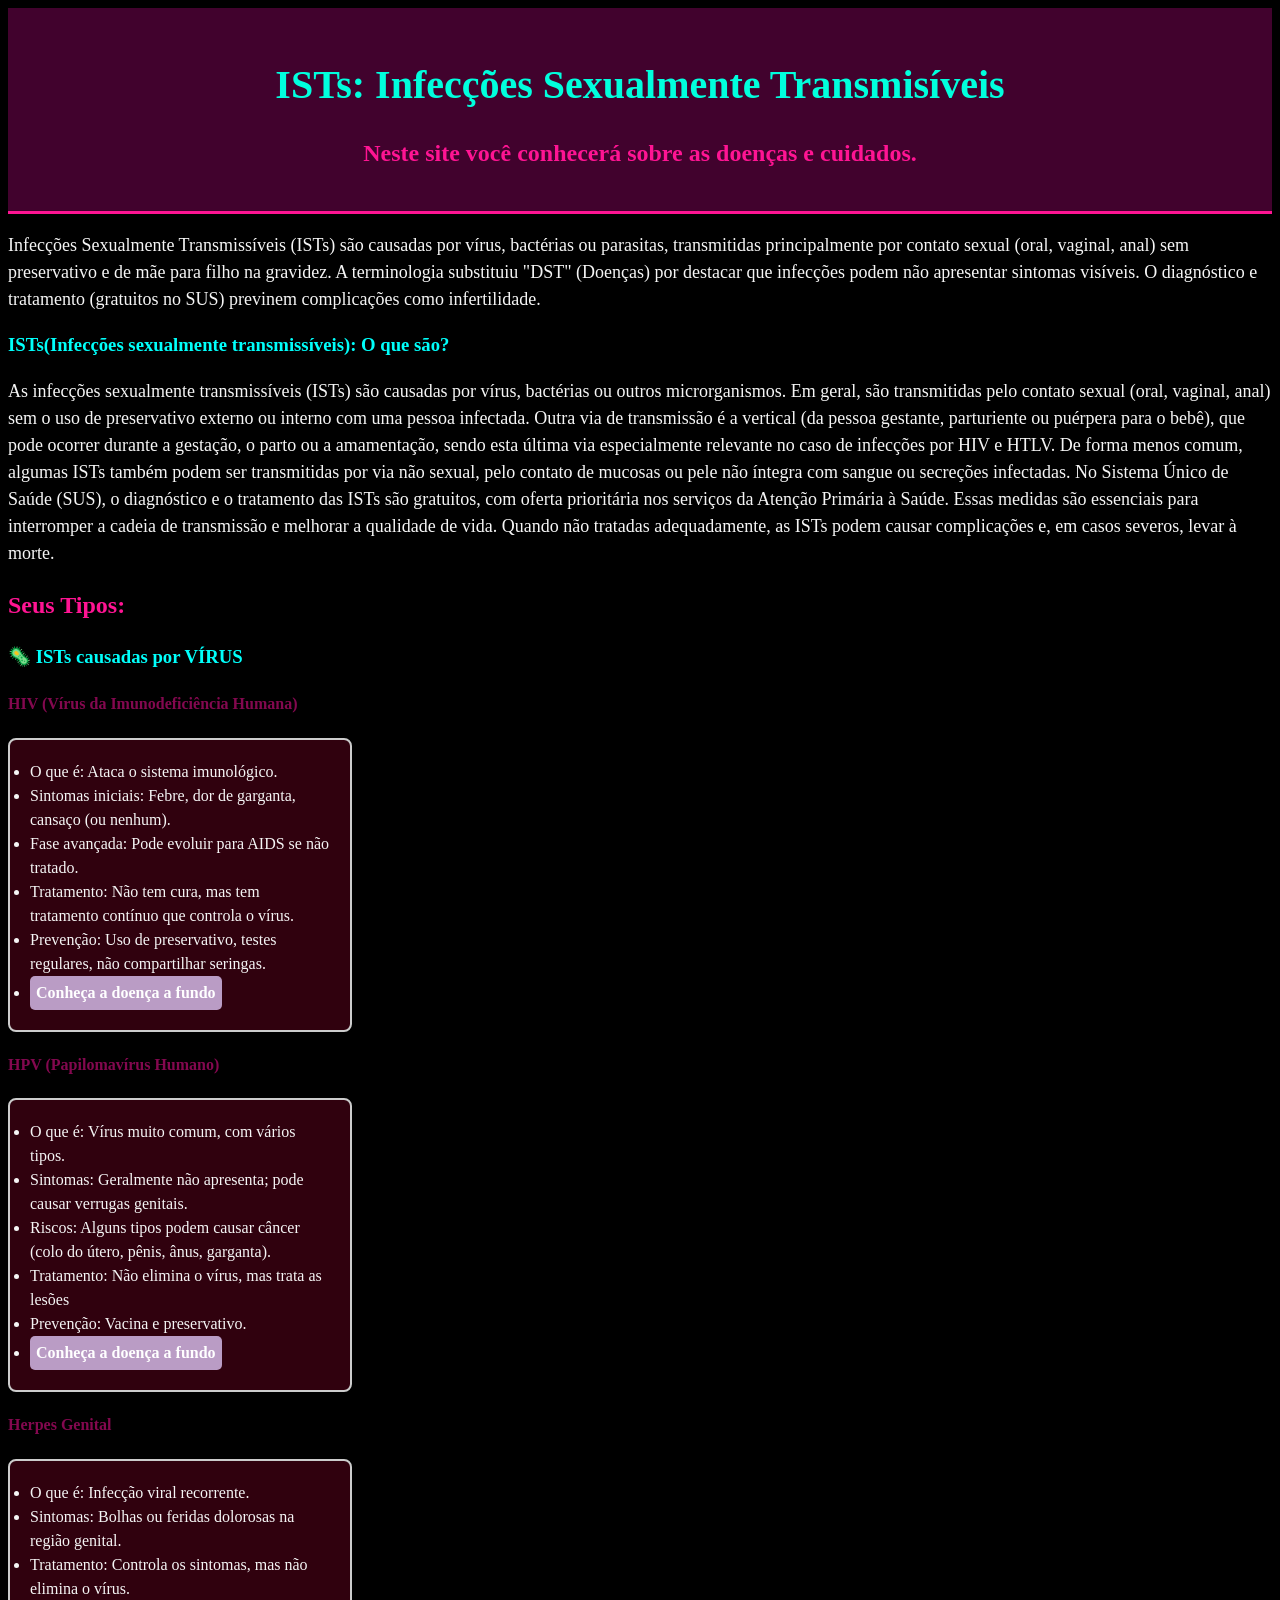
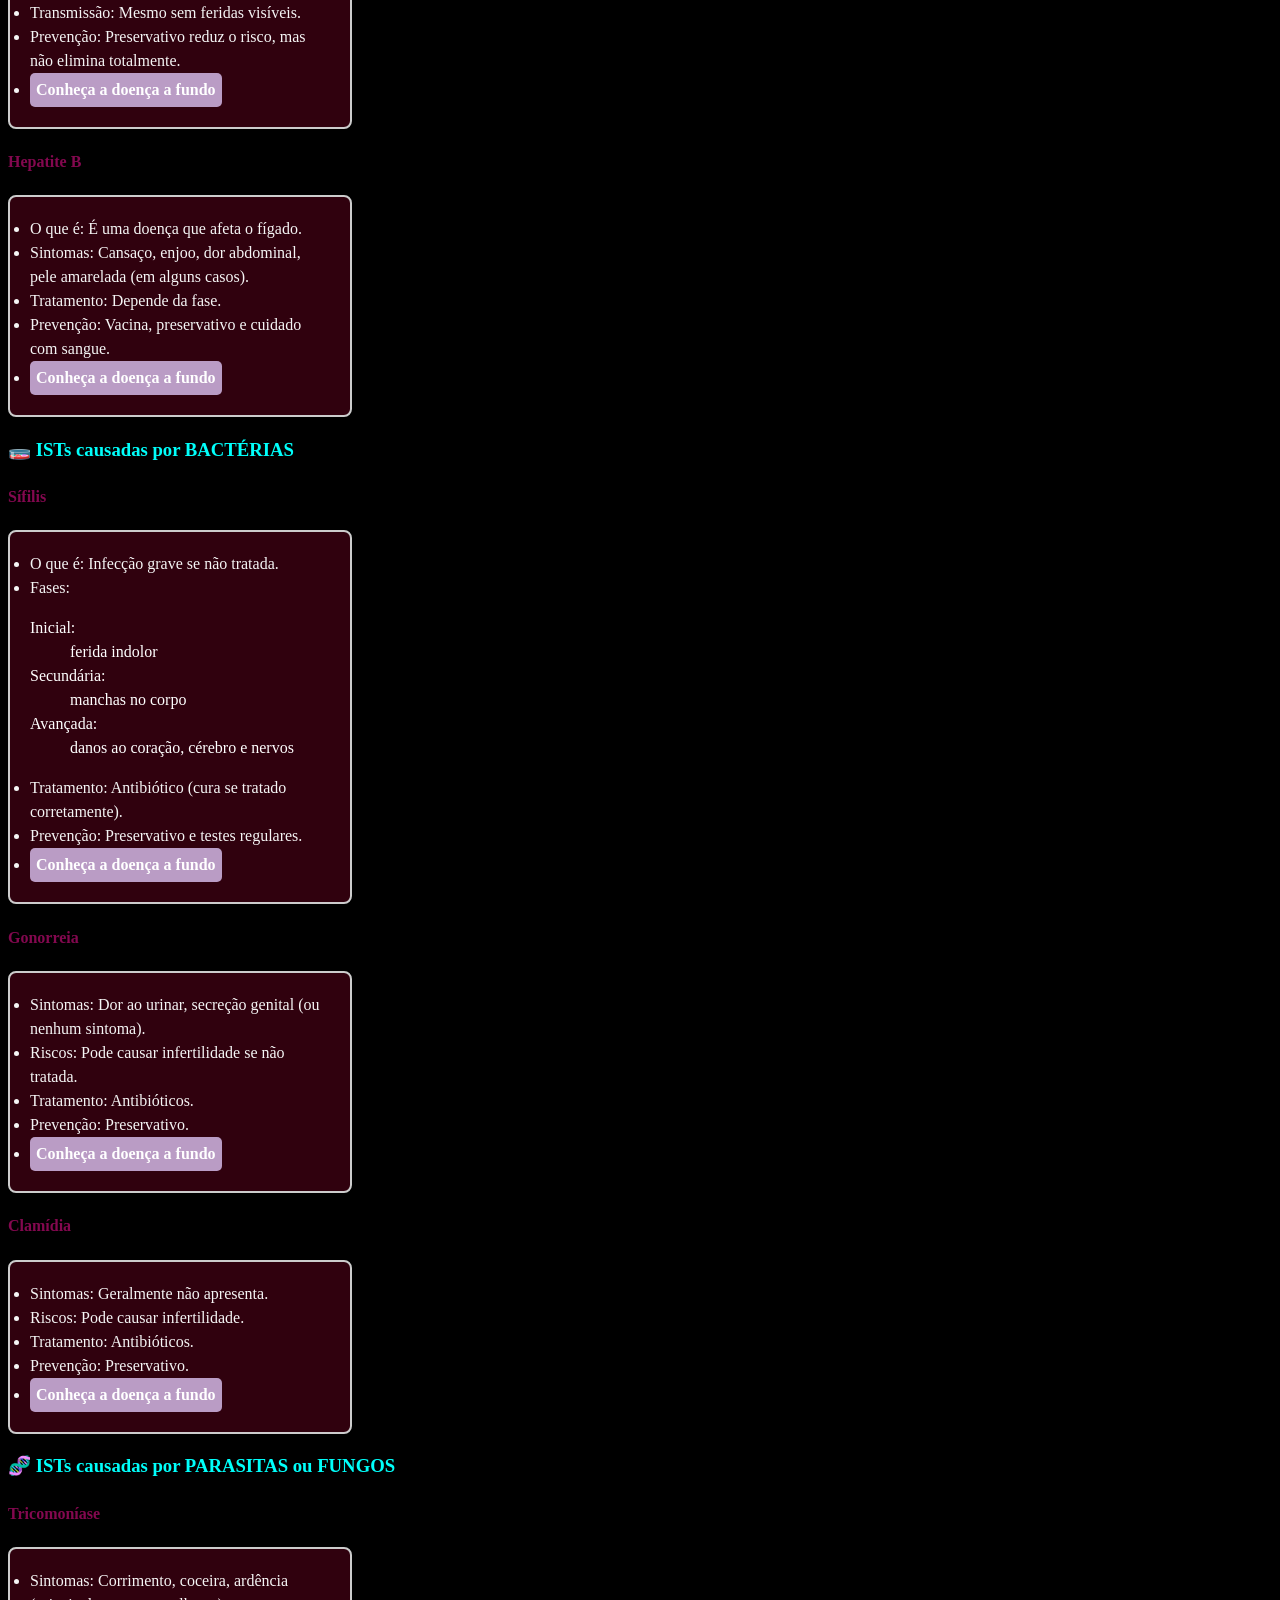
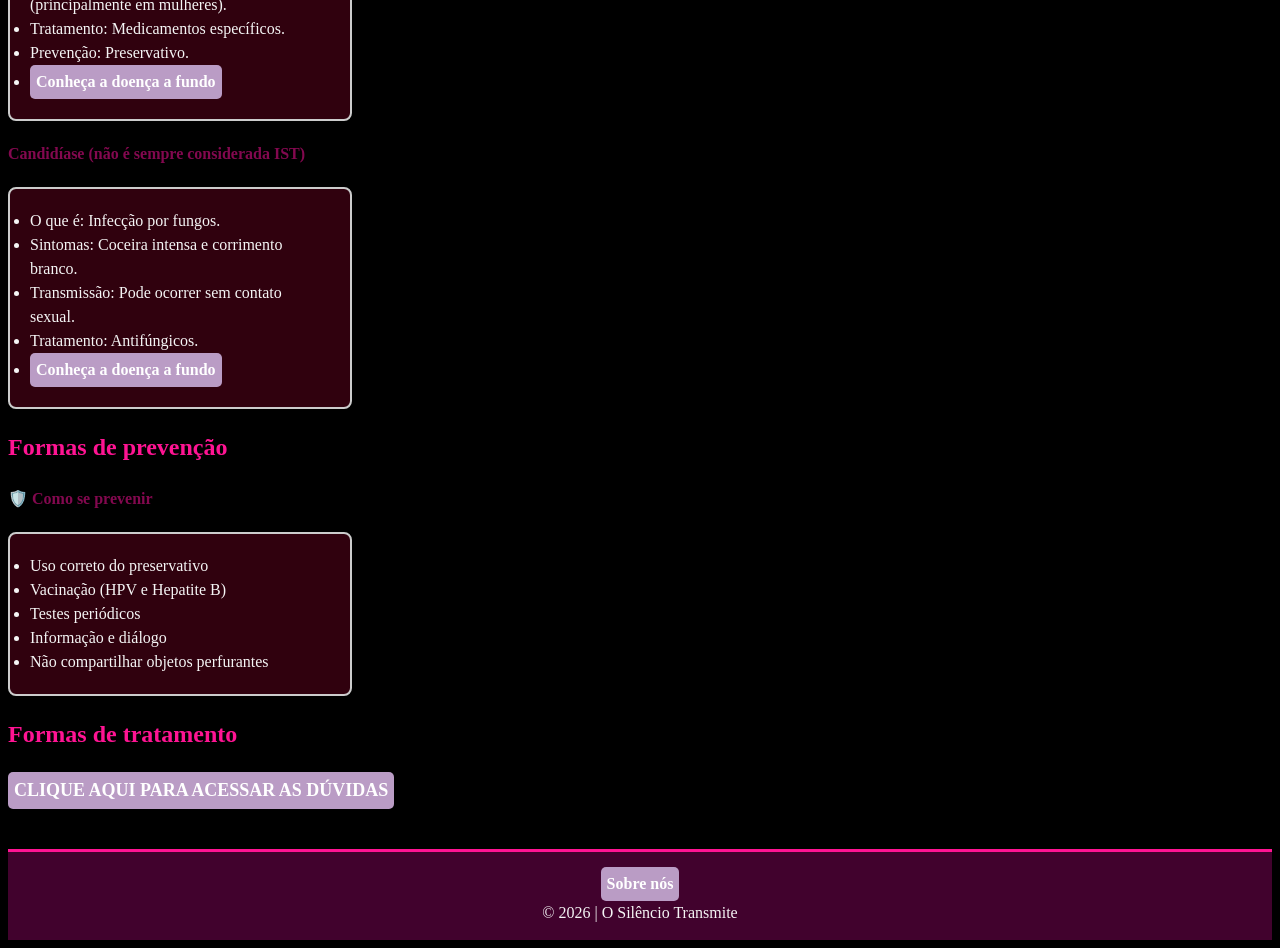
<file: index.html>
<html>
    <head>
        <meta charset="UTF-8">
        <meta name="description" content="O silencio transmite">
        <title>ISTs: O SILÊNCIO TRANSMITE</title>
        <link rel="stylesheet" href="estiloISTs.css">
        <style>
            body {
    background-color:black;
  }
  
  h1 {
    color: deeppink;
    font-size: 40px;
    

  }

  
  h2 {
    
    color: deeppink;
  }


  
  h3 {

    color: rgb(0, 255, 251);
  }

  h4 {

    color: rgb(131, 8, 79);
  }
  
  
  li {
    color:whitesmoke;
    line-height: 1.5;
  }
  
  
  
  
  
  p {
    color: whitesmoke;
    font-size: large;
    line-height: 1.5;
   
  }

 dl {
    color: white;
 }

 a {
    display: inline-block;
    padding: 5px 6px;
    background-color: #ba9cc5;
    color: #ffffff;
    text-decoration: none;
    border-radius: 5px;
    font-weight: bold;
    transition: background-color 0.3s ease, transform 0.2s;
 }

 ul {
    background-color:rgb(48, 1, 14); /* Cor de fundo da caixinha */
    border: 2px solid #ccc; /* Cor e espessura da borda */
    border-radius: 8px; /* Cantos arredondados */
    padding: 20px; /* Espaço entre o texto e a borda */
    width: 300px; /* Largura fixa da caixinha */
    
 }
  

 
        </style>
    </head>
        <body>
            <header> 
                <h1>ISTs: Infecções Sexualmente Transmisíveis</h1>
                <h2>Neste site você conhecerá sobre as doenças e cuidados. </h2>
            </header>
            
            <main>
                  <!--   INTRODUÇÃO -->
                <section>
                
                    <p>Infecções Sexualmente Transmissíveis (ISTs) são causadas por vírus, bactérias ou parasitas, transmitidas principalmente por contato sexual (oral, vaginal, anal) sem preservativo e de mãe para filho na gravidez. A terminologia substituiu "DST" (Doenças) por destacar que infecções podem não apresentar sintomas visíveis. O diagnóstico e tratamento (gratuitos no SUS) previnem complicações como infertilidade. </p>
                
                </section>
                <!--  DESENVOLVIMENTO(OQ E )  -->
                <section>
                    <h3> ISTs(Infecções sexualmente transmissíveis): O que são? </h3>   

                    <P>As infecções sexualmente transmissíveis (ISTs) são causadas por vírus, bactérias ou outros microrganismos. Em geral, são transmitidas pelo contato sexual (oral, vaginal, anal) sem o uso de preservativo externo ou interno com uma pessoa infectada.
                         Outra via de transmissão é a vertical (da pessoa gestante, parturiente ou puérpera para o bebê), que pode ocorrer durante a gestação, o parto ou a amamentação, sendo esta última via especialmente relevante no caso de infecções por HIV e HTLV. 
                         De forma menos comum, algumas ISTs também podem ser transmitidas por via não sexual, pelo contato de mucosas ou pele não íntegra com sangue ou secreções infectadas.
                         No Sistema Único de Saúde (SUS), o diagnóstico e o tratamento das ISTs são gratuitos, com oferta prioritária nos serviços da Atenção Primária à Saúde. Essas medidas são essenciais para interromper a cadeia de transmissão e melhorar a qualidade de vida. Quando não tratadas adequadamente, as ISTs podem causar complicações e, em casos severos, levar à morte.</P>
                </section>   

                <section>
                    <h2>Seus Tipos:</h2>
                        <h3>🦠 ISTs causadas por VÍRUS</h3>
                            <h4>HIV (Vírus da Imunodeficiência Humana)</h4>
                                <ul>
                                    <li>O que é: Ataca o sistema imunológico.</li>

                                    <li>Sintomas iniciais: Febre, dor de garganta, cansaço (ou nenhum).</li>

                                    <li>Fase avançada: Pode evoluir para AIDS se não tratado.</li>

                                    <li>Tratamento: Não tem cura, mas tem tratamento contínuo que controla o vírus.</li>

                                    <li>Prevenção: Uso de preservativo, testes regulares, não compartilhar seringas.</li>
                                    <li><a href="mais_HIV.html">Conheça a doença a fundo</a></li>
                                </ul>
                            
                            <h4>HPV (Papilomavírus Humano)</h4>
                                <ul>
                                    <li>O que é: Vírus muito comum, com vários tipos.</li>

                                    <li>Sintomas: Geralmente não apresenta; pode causar verrugas genitais.</li>

                                    <li>Riscos: Alguns tipos podem causar câncer (colo do útero, pênis, ânus, garganta).</li>

                                    <li>Tratamento: Não elimina o vírus, mas trata as lesões</li>

                                    <li>Prevenção: Vacina e preservativo.</li>
                                    <li><a href="mais_HPV.html">Conheça a doença a fundo</a></li>
                                </ul>
                            <h4>Herpes Genital</h4>
                                <ul>
                                    <li>O que é: Infecção viral recorrente.</li>

                                    <li>Sintomas: Bolhas ou feridas dolorosas na região genital.</li>

                                    <li>Tratamento: Controla os sintomas, mas não elimina o vírus.</li>

                                    <li>Transmissão: Mesmo sem feridas visíveis.</li>

                                    <li>Prevenção: Preservativo reduz o risco, mas não elimina totalmente.</li>
                                    <li><a href="mais_herpesgenital.html">Conheça a doença a fundo</a></li>
                                </ul>
                                                
                            <h4>Hepatite B</h4>
                                <ul>
                                    <li>O que é: É uma doença que afeta o fígado.</li>

                                    <li>Sintomas: Cansaço, enjoo, dor abdominal, pele amarelada (em alguns casos).</li>

                                    <li>Tratamento: Depende da fase.</li>

                                    <li>Prevenção: Vacina, preservativo e cuidado com sangue.</li>
                                    <li><a href="mais_hepatitib.html">Conheça a doença a fundo</a></li>
                                </ul>

                </section>

                <section>
                        <h3>🧫 ISTs causadas por BACTÉRIAS</h3>
                            <h4>Sífilis</h4>

                                <ul>
                                    <li>O que é: Infecção grave se não tratada.</li>

                                    <li>Fases:</li>

                                    <dl>
                                        <dt>Inicial:</dt> 
                                        <dd>ferida indolor</dd>

                                        <dt>Secundária:</dt> 
                                        <dd>manchas no corpo</dd>

                                        <dt>Avançada:</dt>
                                        <dd>danos ao coração, cérebro e nervos</dd></li>
                                    </dl>

                                    
                                    <li>Tratamento: Antibiótico (cura se tratado corretamente).</li>
 
                                    <li>Prevenção: Preservativo e testes regulares.</li>
                                    <li><a href="mais_sifilis.html">Conheça a doença a fundo</a></li>
                            
                                </ul>
                            <H4>Gonorreia</H4>

                                <ul>
                                    <li>Sintomas: Dor ao urinar, secreção genital (ou nenhum sintoma).</li> 

                                    <li>Riscos: Pode causar infertilidade se não tratada.</li>

                                    <li>Tratamento: Antibióticos.</li>
 
                                    <li>Prevenção: Preservativo.</li>
                                    <li><a href="mais_gonorreia.html">Conheça a doença a fundo</a></li>
                                </ul>
                            <h4>Clamídia</h4>
                                <ul>
                                   <li>Sintomas: Geralmente não apresenta.</li>

                                    <li>Riscos: Pode causar infertilidade.</li>

                                    <li>Tratamento: Antibióticos.</li>

                                    <li>Prevenção: Preservativo.</li>
                                    <li><a href="mais_clamidia.html">Conheça a doença a fundo</a></li>
                                </ul>                                                     
                    
                            
                </section>

                <section>
                    <h3>🧬 ISTs causadas por PARASITAS ou FUNGOS</h3>
                        <h4>Tricomoníase</h4>
                            <ul>
                                <li>Sintomas: Corrimento, coceira, ardência (principalmente em mulheres).</li>

                                <li>Tratamento: Medicamentos específicos.</li>

                                <li>Prevenção: Preservativo.</li>
                                <li><a href="mais_tricomoniase.html">Conheça a doença a fundo</a></li>
                            </ul>

                        <h4>Candidíase (não é sempre considerada IST)</h4>
                            <ul>
                                <li>O que é: Infecção por fungos.</li>

                                <li>Sintomas: Coceira intensa e corrimento branco.</li>

                                <li>Transmissão: Pode ocorrer sem contato sexual.</li>

                                <li>Tratamento: Antifúngicos.</li>
                                <li><a href="mais_candidiase.html">Conheça a doença a fundo</a></li>
                            </ul>
                </section>

                <section>
                    <h2>Formas de prevenção</h2>
                        <h4>🛡️ Como se prevenir</h4>
                        <ul>
                            <li>Uso correto do preservativo</li>

                            <li>Vacinação (HPV e Hepatite B)</li>

                            <li>Testes periódicos</li>

                            <li>Informação e diálogo</li>

                            <li>Não compartilhar objetos perfurantes</li>
                        </ul>
                    <h2>Formas de tratamento</h2> 

                </section>
                    <p><a href="duvidas.html">CLIQUE AQUI PARA ACESSAR AS DÚVIDAS</a></p>
            </main>
            <footer>
                <p><a href="sobre_nos.html">Sobre nós</a></p>
                <p>&copy; 2026 | O Silêncio Transmite</p>
                
            </footer>    
        </body>                                                                         
</html>
</file>
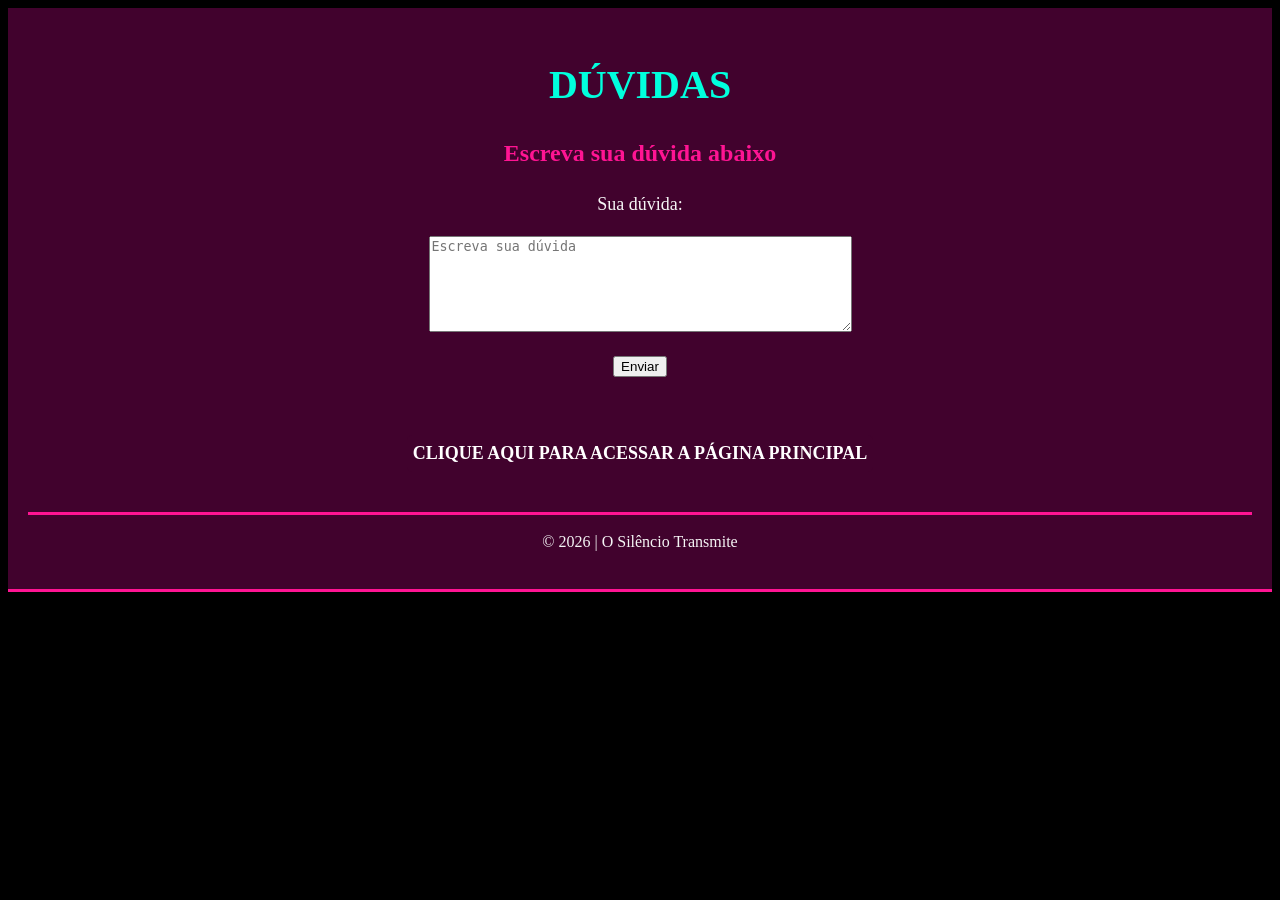
<file: duvidas.html>
<html>
<head>
    <link rel="stylesheet" href="estiloISTs.css">
    </head>

    <body>

        <header>
            <h1>DÚVIDAS</h1>
            <h2>Escreva sua dúvida abaixo</h2>
</head>
<body>
    <main>
        <section>
            <form>
                <p>Sua dúvida:</p>
                <textarea name="duvida" rows="6" cols="50"
                placeholder="Escreva sua dúvida"></textarea>
                <br><br>
                <input type="submit" value="Enviar">
            </form>
        </section>
        <br>
        <p>
        </main>
    <p><a href="index.html">CLIQUE AQUI PARA ACESSAR A  PÁGINA PRINCIPAL</a></p>
    </main>  
    <footer>
    <p>&copy; 2026 | O Silêncio Transmite</p>
        </footer>
</body>
</html>
</file>
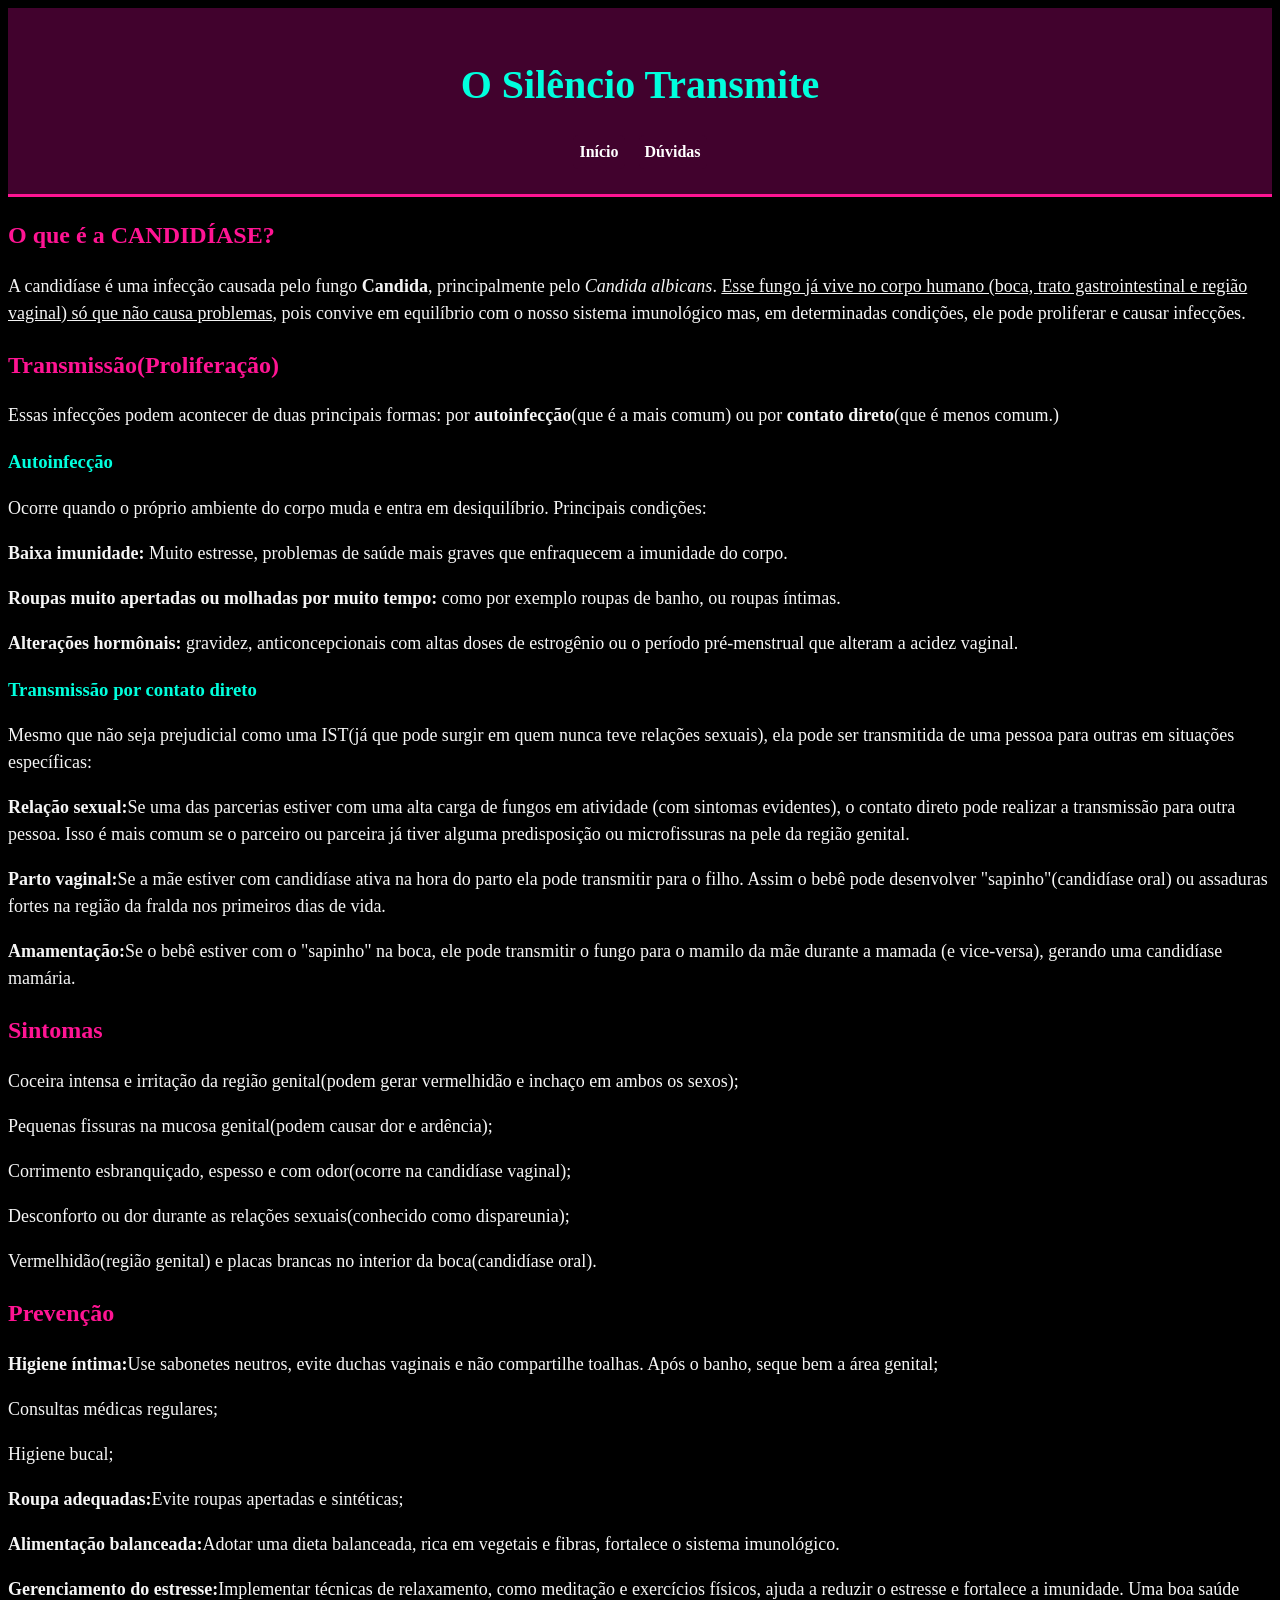
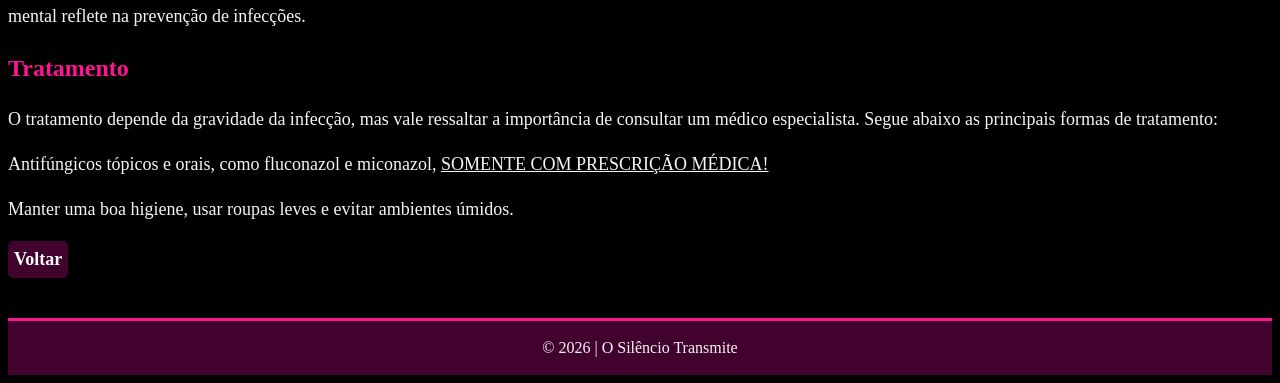
<file: mais_candidiase.html>
<html>
    <head>
        <link rel="stylesheet" href="estiloISTs.css">
    </head>
    <body>
        <header>
    <h1>O Silêncio Transmite</h1>

    <nav>
        <a href="index.html">Início</a>
        <a href="duvidas.html">Dúvidas</a>
    </nav>
        </header>
        <h2>O que é a <b>CANDIDÍASE</b>?</h2>
            <p>A candidíase é uma infecção causada pelo fungo <b>Candida</b>, principalmente pelo
                <i>Candida albicans</i>. <u>Esse fungo já vive no corpo humano (boca, trato
                gastrointestinal e região vaginal) só que não causa problemas</u>, pois convive em
                equilíbrio com o nosso sistema imunológico mas, em determinadas condições, ele pode
                proliferar e causar infecções.</p>

        <h2>Transmissão(Proliferação)</h2>
            <p>Essas infecções podem acontecer de duas principais formas: por <b>autoinfecção</b>(que
                é a mais comum) ou por <b>contato direto</b>(que é menos comum.) 
                </p>

            <h3>Autoinfecção</h3>
                <p>Ocorre quando o próprio ambiente do corpo muda e entra em desiquilíbrio.
                    Principais condições:</p>

                    <p><b>Baixa imunidade:</b> Muito estresse, problemas de saúde mais graves que enfraquecem a imunidade
                            do corpo.</p>

                    <p><b>Roupas muito apertadas ou molhadas por muito tempo:</b> como por exemplo roupas de banho, ou roupas íntimas.</p>
                        
                    <p><b>Alterações hormônais:</b> gravidez, anticoncepcionais com altas doses de estrogênio ou o 
                            período pré-menstrual que alteram a acidez vaginal.</p>

            <h3>Transmissão por contato direto</h3>
            <p>Mesmo que não seja prejudicial como uma IST(já que pode surgir em quem nunca teve
                relações sexuais), ela pode ser transmitida de uma pessoa para outras em
                situações específicas:
                
                <p><b>Relação sexual:</b>Se uma das parcerias estiver com uma alta carga de fungos em atividade
                        (com sintomas evidentes), o contato direto pode realizar a transmissão
                        para outra pessoa. Isso é mais comum se o parceiro ou parceira
                        já tiver alguma predisposição ou microfissuras na pele da região
                        genital.</p>
                    
                <p><b>Parto vaginal:</b>Se a mãe estiver com candidíase ativa na hora do parto ela pode transmitir
                        para o filho. Assim o bebê pode desenvolver "sapinho"(candidíase oral)
                        ou assaduras fortes na região da fralda nos primeiros dias de vida.</p>

                    <p><b>Amamentação:</b>Se o bebê estiver com o "sapinho" na boca, ele pode transmitir o fungo
                        para o mamilo da mãe durante a mamada (e vice-versa), gerando uma candidíase mamária.</p>

            </p>

        <h2>Sintomas</h2>
        <p>Coceira intensa e irritação da região genital(podem gerar vermelhidão e 
                    inchaço em ambos os sexos);</p>

        <p>Pequenas fissuras na mucosa genital(podem causar dor e ardência);</p>

        <p>Corrimento esbranquiçado, espesso e com odor(ocorre na candidíase vaginal);</p>

        <p>Desconforto ou dor durante as relações sexuais(conhecido como dispareunia);</p>

        <p>Vermelhidão(região genital) e placas brancas no interior da boca(candidíase oral).</p>

        <h2>Prevenção</h2>
                <p><b>Higiene íntima:</b>Use sabonetes neutros, evite duchas vaginais e não compartilhe toalhas. Após o banho, seque bem a área genital;</p>
            
                <p>Consultas médicas regulares;</p>

                <p>Higiene bucal;</p>

                <p><b>Roupa adequadas:</b>Evite roupas apertadas e sintéticas;</p>

                <p><b>Alimentação balanceada:</b>Adotar uma dieta balanceada, rica em vegetais e fibras, fortalece o sistema imunológico. </p>

                <p><b>Gerenciamento do estresse:</b>Implementar técnicas de relaxamento, como meditação e exercícios físicos, ajuda
                    a reduzir o estresse e fortalece a imunidade. Uma boa saúde mental reflete na
                    prevenção de infecções.</p>

        <h2>Tratamento</h2>
        <p>O tratamento depende da gravidade da infecção, mas vale ressaltar a importância de
            consultar um médico especialista. Segue abaixo as principais formas de tratamento:</p>

            <p>Antifúngicos tópicos e orais, como fluconazol e miconazol, <u>SOMENTE COM PRESCRIÇÃO MÉDICA!</u></p>
            
            <p>Manter uma boa higiene, usar roupas leves e evitar ambientes úmidos.</p>
        
        <p><a href="index.html">Voltar</a></p>
        <footer>
    <p>&copy; 2026 | O Silêncio Transmite</p>
        </footer>
    </body>
</html>
</file>
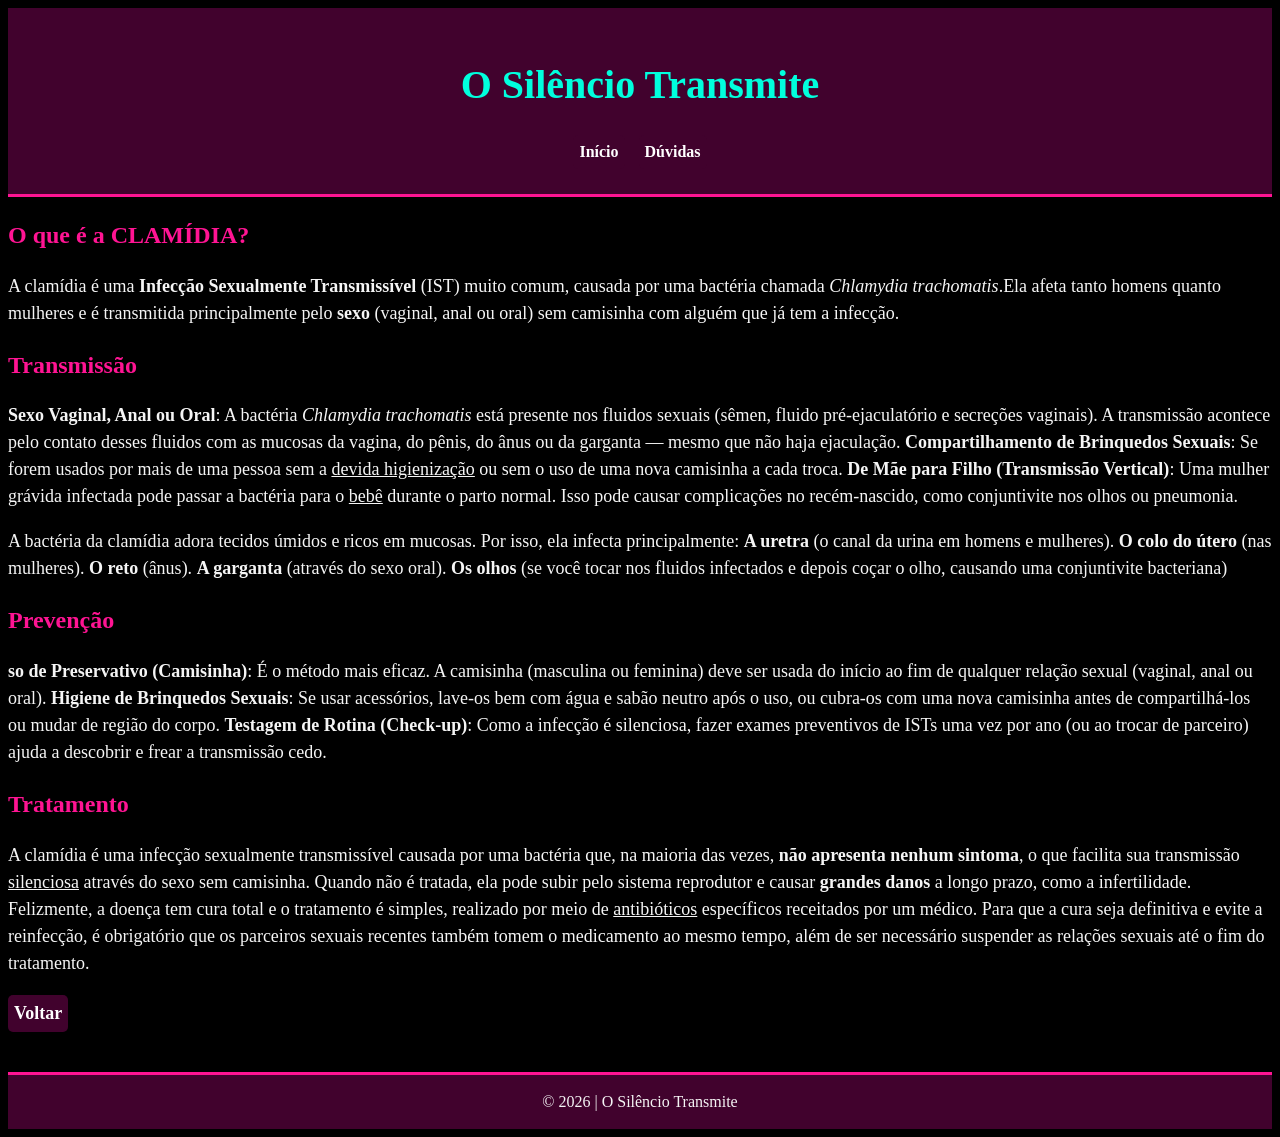
<file: mais_clamidia.html>
<html>
    <head>
        <link rel="stylesheet" href="estiloISTs.css">
    </head>
    <body>
        <header>
    <h1>O Silêncio Transmite</h1>

    <nav>
        <a href="index.html">Início</a>
        <a href="duvidas.html">Dúvidas</a>
    </nav>
        </header>
        <h2>O que é a <b>CLAMÍDIA</b>?</h2>
        <p>A clamídia é uma <b>Infecção Sexualmente Transmissível</b> (IST) muito comum, causada por uma bactéria chamada <i>Chlamydia trachomatis</i>.Ela afeta tanto homens quanto mulheres e é transmitida principalmente pelo <b>sexo</b> (vaginal, anal ou oral) sem camisinha com alguém que já tem a infecção.</p>

        <h2>Transmissão</h2>
        <p><b>Sexo Vaginal, Anal ou Oral</b>: A bactéria <i>Chlamydia trachomatis</i> está presente nos fluidos sexuais (sêmen, fluido pré-ejaculatório e secreções vaginais). A transmissão acontece pelo contato desses fluidos com as mucosas da vagina, do pênis, do ânus ou da garganta — mesmo que não haja ejaculação.

        <b>Compartilhamento de Brinquedos Sexuais</b>: Se forem usados por mais de uma pessoa sem a <u>devida higienização</u> ou sem o uso de uma nova camisinha a cada troca.

        <b>De Mãe para Filho (Transmissão Vertical)</b>: Uma mulher grávida infectada pode passar a bactéria para o <u>bebê</u> durante o parto normal. Isso pode causar complicações no recém-nascido, como conjuntivite nos olhos ou pneumonia.</p>

        <p>A bactéria da clamídia adora tecidos úmidos e ricos em mucosas. Por isso, ela infecta principalmente:

        <b>A uretra</b> (o canal da urina em homens e mulheres).
        <b>O colo do útero</b> (nas mulheres). 
        <b>O reto</b> (ânus).
        <b>A garganta</b> (através do sexo oral).
        <b>Os olhos</b> (se você tocar nos fluidos infectados e depois coçar o olho, causando uma conjuntivite bacteriana)</p>

        <h2>Prevenção</h2>
        <p><b>so de Preservativo (Camisinha)</b>: É o método mais eficaz. A camisinha (masculina ou feminina) deve ser usada do início ao fim de qualquer relação sexual (vaginal, anal ou oral).

        <b>Higiene de Brinquedos Sexuais</b>: Se usar acessórios, lave-os bem com água e sabão neutro após o uso, ou cubra-os com uma nova camisinha antes de compartilhá-los ou mudar de região do corpo.

        <b>Testagem de Rotina (Check-up)</b>: Como a infecção é silenciosa, fazer exames preventivos de ISTs uma vez por ano (ou ao trocar de parceiro) ajuda a descobrir e frear a transmissão cedo.</p>

        <h2>Tratamento</h2>
        <p>A clamídia é uma infecção sexualmente transmissível causada por uma bactéria que, na maioria das vezes, <b>não apresenta nenhum sintoma</b>, o que facilita sua transmissão <u>silenciosa</u> através do sexo sem camisinha. Quando não é tratada, ela pode subir pelo sistema reprodutor e causar <b>grandes danos</b> a longo prazo, como a infertilidade. Felizmente, a doença tem cura total e o tratamento é simples, realizado por meio de <u>antibióticos</u> específicos receitados por um médico. Para que a cura seja definitiva e evite a reinfecção, é obrigatório que os parceiros sexuais recentes também tomem o medicamento ao mesmo tempo, além de ser necessário suspender as relações sexuais até o fim do tratamento.</p>

         <p><a href="index.html"> Voltar</a></p>
        <footer>
    <p>&copy; 2026 | O Silêncio Transmite</p>
        </footer>
    </body>
</html>
</file>
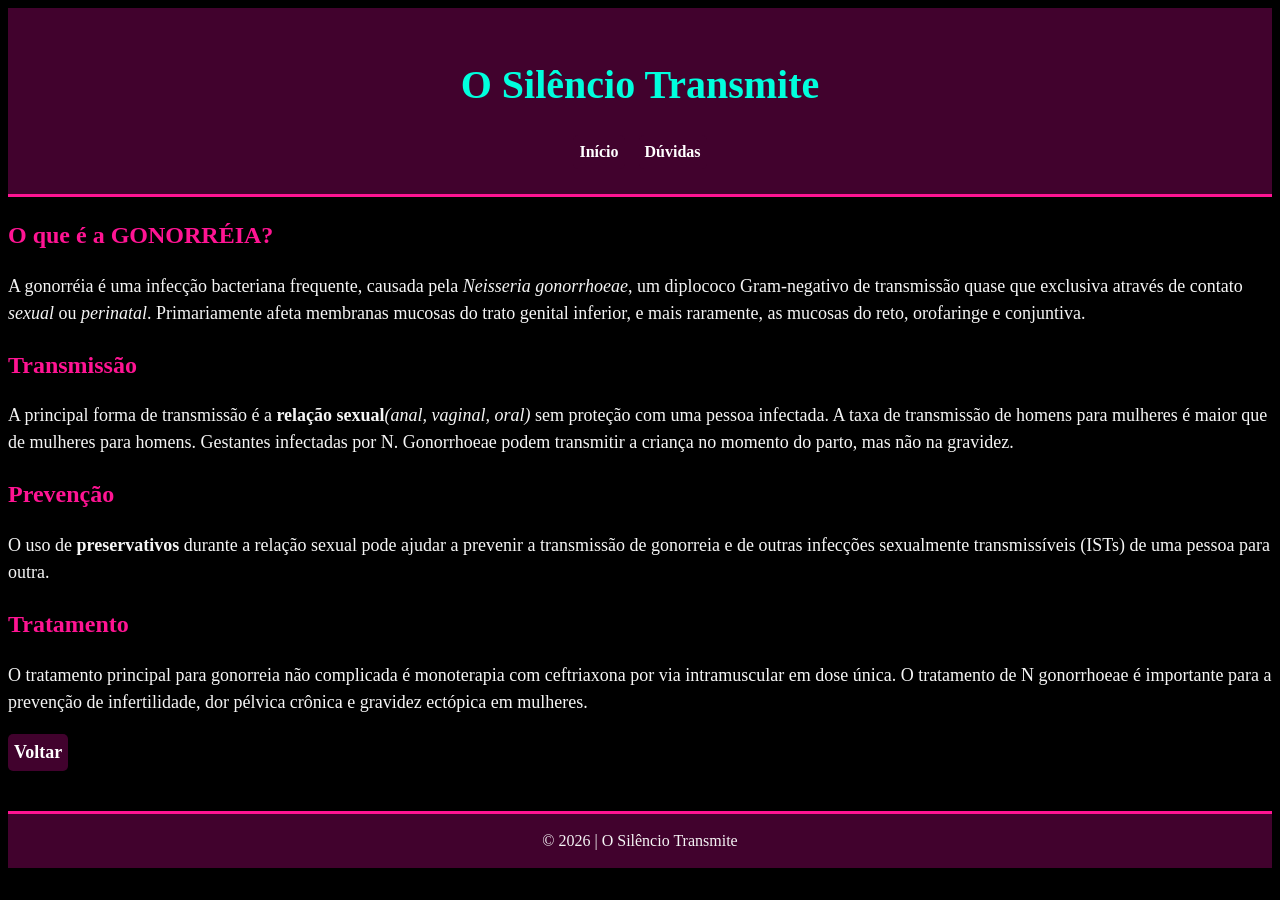
<file: mais_gonorreia.html>
<html>
    <head>
        <link rel="stylesheet" href="estiloISTs.css">
    </head>
    <body>
        <header>
    <h1>O Silêncio Transmite</h1>

    <nav>
        <a href="index.html">Início</a>
        <a href="duvidas.html">Dúvidas</a>
    </nav>
        </header>
        <h2>O que é a <b>GONORRÉIA</b>?</h2>
        <p>A gonorréia é uma infecção bacteriana frequente, causada pela <i>Neisseria gonorrhoeae</i>, um diplococo Gram-negativo de transmissão quase que exclusiva através de contato <i>sexual</i> ou <i>perinatal</i>. Primariamente afeta membranas mucosas do trato genital inferior, e mais raramente, as mucosas do reto, orofaringe e conjuntiva.</p>
        <h2>Transmissão</h2>
        <p>A principal forma de transmissão é a <b>relação sexual</b><i>(anal, vaginal, oral)</i> sem proteção com uma pessoa infectada. A taxa de transmissão de homens para mulheres é maior que de mulheres para homens. Gestantes infectadas por N. Gonorrhoeae podem transmitir a criança no momento do parto, mas não na gravidez.</p>
        <h2>Prevenção</h2>
        <p>O uso de <b>preservativos</b> durante a relação sexual pode ajudar a prevenir a transmissão de gonorreia e de outras infecções sexualmente transmissíveis (ISTs) de uma pessoa para outra.</p>
        <h2>Tratamento</h2>
        <p>O tratamento principal para gonorreia não complicada é monoterapia com ceftriaxona por via intramuscular em dose única. O tratamento de N gonorrhoeae é importante para a prevenção de infertilidade, dor pélvica crônica e gravidez ectópica em mulheres.</p>
        
        <p><a href="index.html">Voltar</a></p>
        <footer>
    <p>&copy; 2026 | O Silêncio Transmite</p>
        </footer>
    </body>
</html>
</file>
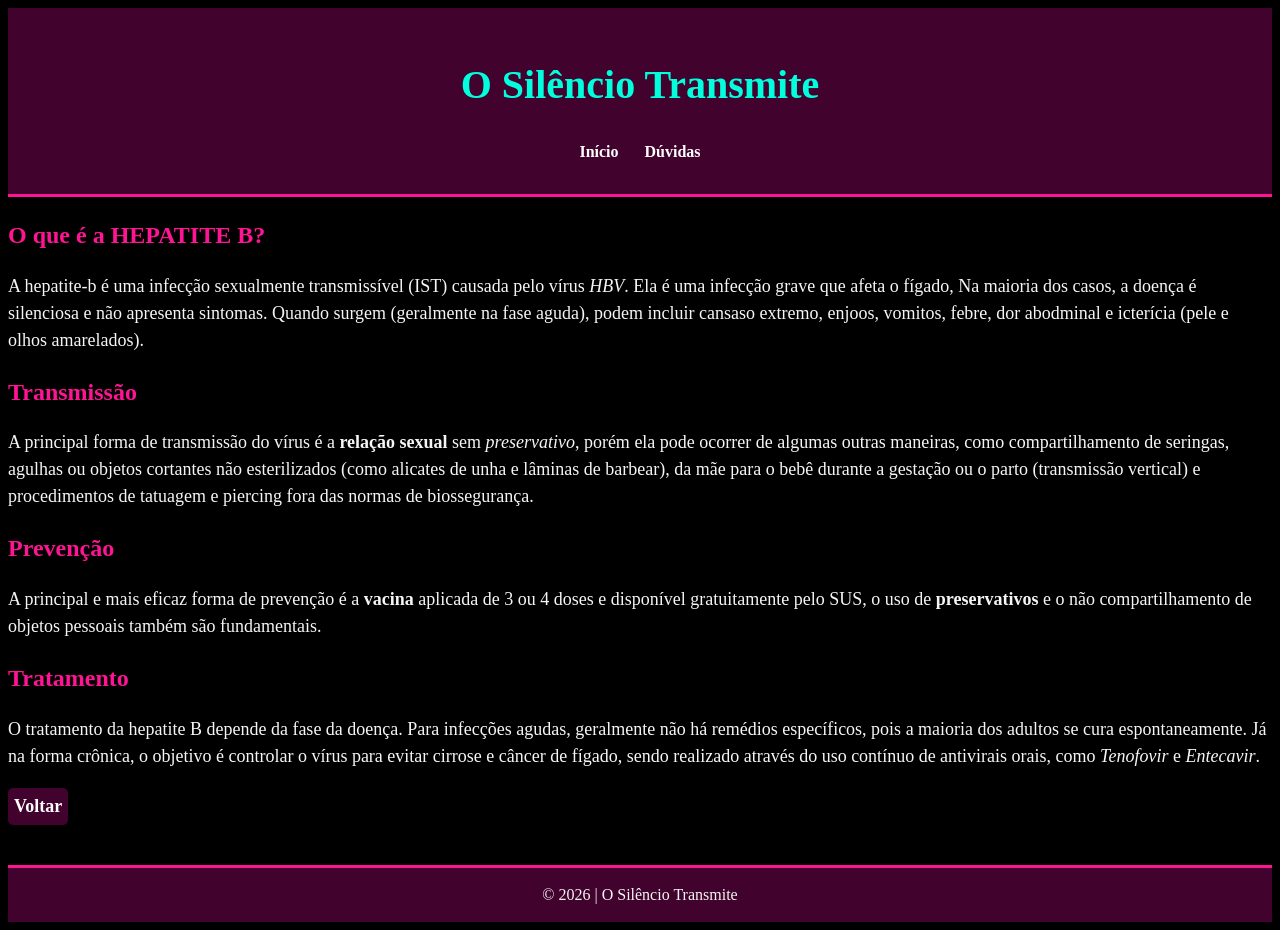
<file: mais_hepatitib.html>
<html>
  <head>
    <link rel="stylesheet" href="estiloISTs.css">
  </head>
  <body>
    <header>
    <h1>O Silêncio Transmite</h1>

    <nav>
        <a href="index.html">Início</a>
        <a href="duvidas.html">Dúvidas</a>
    </nav>
    </header>
    <h2>O que é a <b>HEPATITE B</b>?</h2>
    <p>A hepatite-b é uma infecção sexualmente transmissível (IST) causada pelo vírus <i>HBV</i>. Ela é uma infecção grave que afeta o fígado, Na maioria dos casos, a doença é silenciosa e não apresenta sintomas. Quando surgem (geralmente na fase aguda), podem incluir cansaso extremo, enjoos, vomitos, febre, dor abodminal e icterícia (pele e olhos amarelados).</p>

    <h2>Transmissão</h2>
    <p>A principal forma de transmissão do vírus é a <b>relação sexual</b> sem <i>preservativo</i>, porém ela pode ocorrer de algumas outras maneiras, como compartilhamento de seringas, agulhas ou objetos cortantes não esterilizados (como alicates de unha e lâminas de barbear), da mãe para o bebê durante a gestação ou o parto (transmissão vertical) e procedimentos de tatuagem e piercing fora das normas de biossegurança.</p>

    <h2>Prevenção</h2>
    <p>A principal e mais eficaz forma de prevenção é a <b>vacina</b> aplicada de 3 ou 4 doses e disponível gratuitamente pelo SUS, o uso de <b>preservativos</b> e o não compartilhamento de objetos pessoais também são fundamentais.</p>

    <h2>Tratamento</h2>
    <p>O tratamento da hepatite B depende da fase da doença. Para infecções agudas, geralmente não há remédios específicos, pois a maioria dos adultos se cura espontaneamente. Já na forma crônica, o objetivo é controlar o vírus para evitar cirrose e câncer de fígado, sendo realizado através do uso contínuo de antivirais orais, como <i>Tenofovir</i> e <i>Entecavir</i>.</p>

    <p><a href="index.html">Voltar</a></p>
    <footer>
    <p>&copy; 2026 | O Silêncio Transmite</p>
    </footer>
  </body>
</html>
</file>
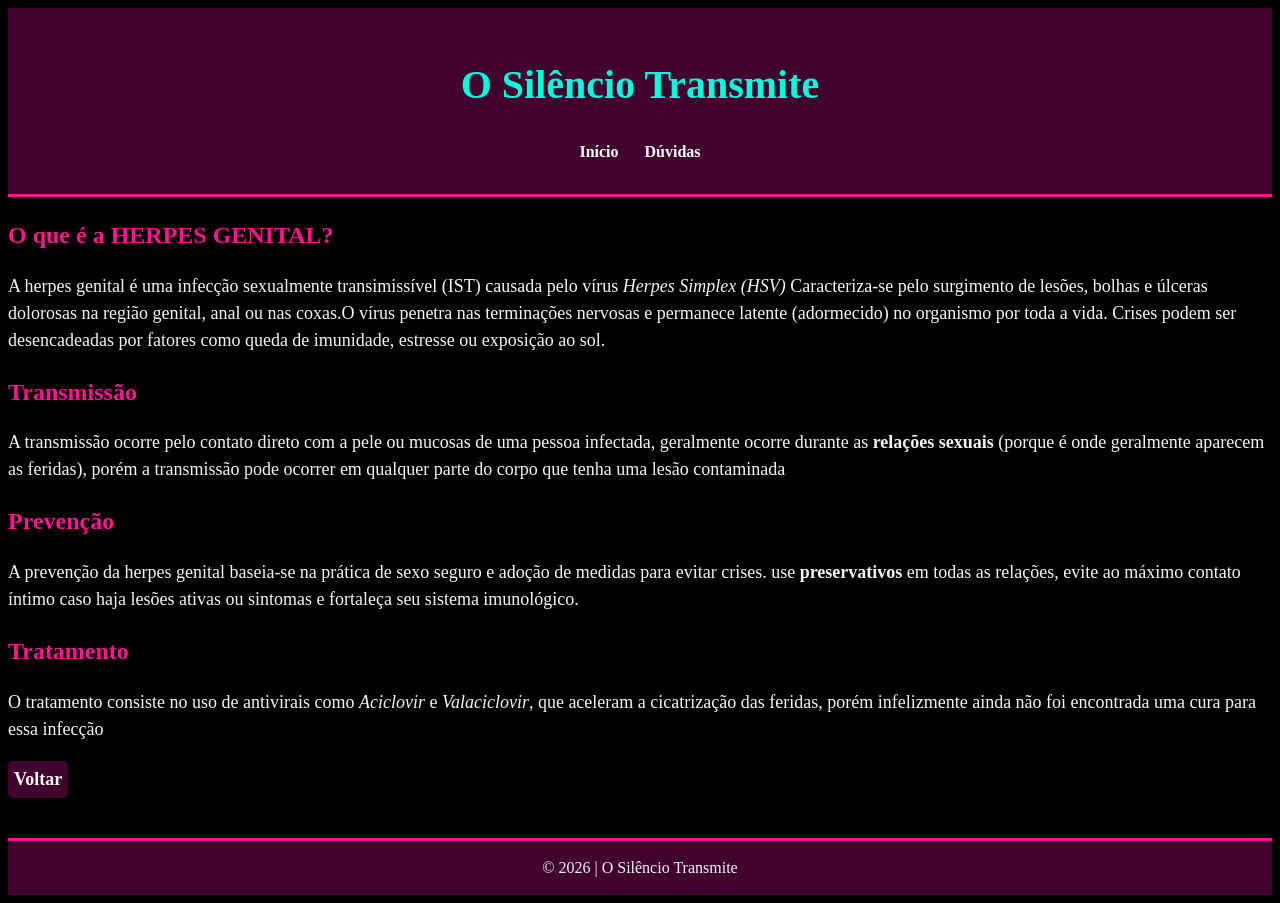
<file: mais_herpesgenital.html>
<html>
  <head>
    <link rel="stylesheet" href="estiloISTs.css">
  </head>
  <body>
    <header>
    <h1>O Silêncio Transmite</h1>

    <nav>
        <a href="index.html">Início</a>
        <a href="duvidas.html">Dúvidas</a>
    </nav>
    </header>
    <h2>O que é a <b>HERPES GENITAL</b>?</h2>
    <p>A herpes genital é uma infecção sexualmente transimissível (IST) causada pelo vírus <i>Herpes Simplex (HSV)</i> Caracteriza-se pelo surgimento de lesões, bolhas e úlceras dolorosas na região genital, anal ou nas coxas.O vírus penetra nas terminações nervosas e permanece latente (adormecido) no organismo por toda a vida. Crises podem ser desencadeadas por fatores como queda de imunidade, estresse ou exposição ao sol. </p>

    <h2>Transmissão</h2>
    <p>A transmissão ocorre pelo contato direto com a pele ou mucosas de uma pessoa infectada, geralmente ocorre durante as <b>relações sexuais</b> (porque é onde geralmente aparecem as feridas), porém a transmissão pode ocorrer em qualquer parte do corpo que tenha uma lesão contaminada</p>

    <h2>Prevenção</h2>
    <p>A prevenção da herpes genital baseia-se na prática de sexo seguro e adoção de medidas para evitar crises. use <b>preservativos</b> em todas as relações, evite ao máximo contato íntimo caso haja lesões ativas ou sintomas e fortaleça seu sistema imunológico.</p>

    <h2>Tratamento</h2>
    <p>O tratamento consiste no uso de antivirais como <i>Aciclovir</i> e <i>Valaciclovir</i>, que aceleram a cicatrização das feridas, porém infelizmente ainda não foi encontrada uma cura para essa infecção</p>

    <p><a href="index.html">Voltar</a></p>
    <footer>
    <p>&copy; 2026 | O Silêncio Transmite</p>
    </footer>
  </body>
</html>
</file>
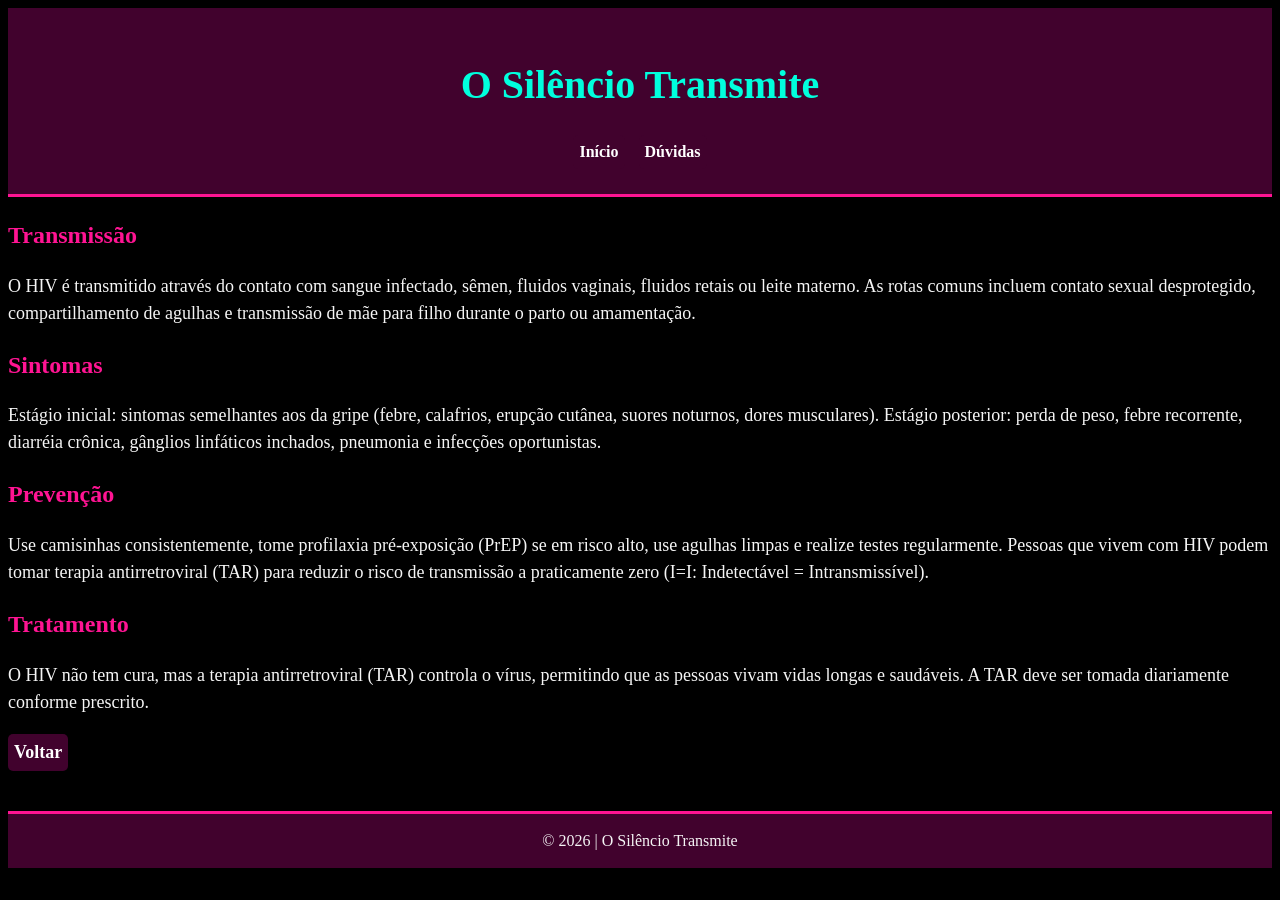
<file: mais_HIV.html>
<html>
    <head>
        <link rel="stylesheet" href="estiloISTs.css">
    </head>
    <body>
        <header>
    <h1>O Silêncio Transmite</h1>

    <nav>
        <a href="index.html">Início</a>
        <a href="duvidas.html">Dúvidas</a>
    </nav>
        </header>
        <h2>Transmissão</h2>
        <p>O HIV é transmitido através do contato com sangue infectado, sêmen, fluidos vaginais, fluidos retais ou leite materno. As rotas comuns incluem contato sexual desprotegido, compartilhamento de agulhas e transmissão de mãe para filho durante o parto ou amamentação.</p>

        <h2>Sintomas</h2>
        <p>Estágio inicial: sintomas semelhantes aos da gripe (febre, calafrios, erupção cutânea, suores noturnos, dores musculares). Estágio posterior: perda de peso, febre recorrente, diarréia crônica, gânglios linfáticos inchados, pneumonia e infecções oportunistas.</p>

        <h2>Prevenção</h2>
        <p>Use camisinhas consistentemente, tome profilaxia pré-exposição (PrEP) se em risco alto, use agulhas limpas e realize testes regularmente. Pessoas que vivem com HIV podem tomar terapia antirretroviral (TAR) para reduzir o risco de transmissão a praticamente zero (I=I: Indetectável = Intransmissível).</p>

        <h2>Tratamento</h2>
        <p>O HIV não tem cura, mas a terapia antirretroviral (TAR) controla o vírus, permitindo que as pessoas vivam vidas longas e saudáveis. A TAR deve ser tomada diariamente conforme prescrito.</p>

        <p><a href="index.html">Voltar</a></p>
        <footer>
    <p>&copy; 2026 | O Silêncio Transmite</p>
        </footer>
    </body>
</html>
</file>
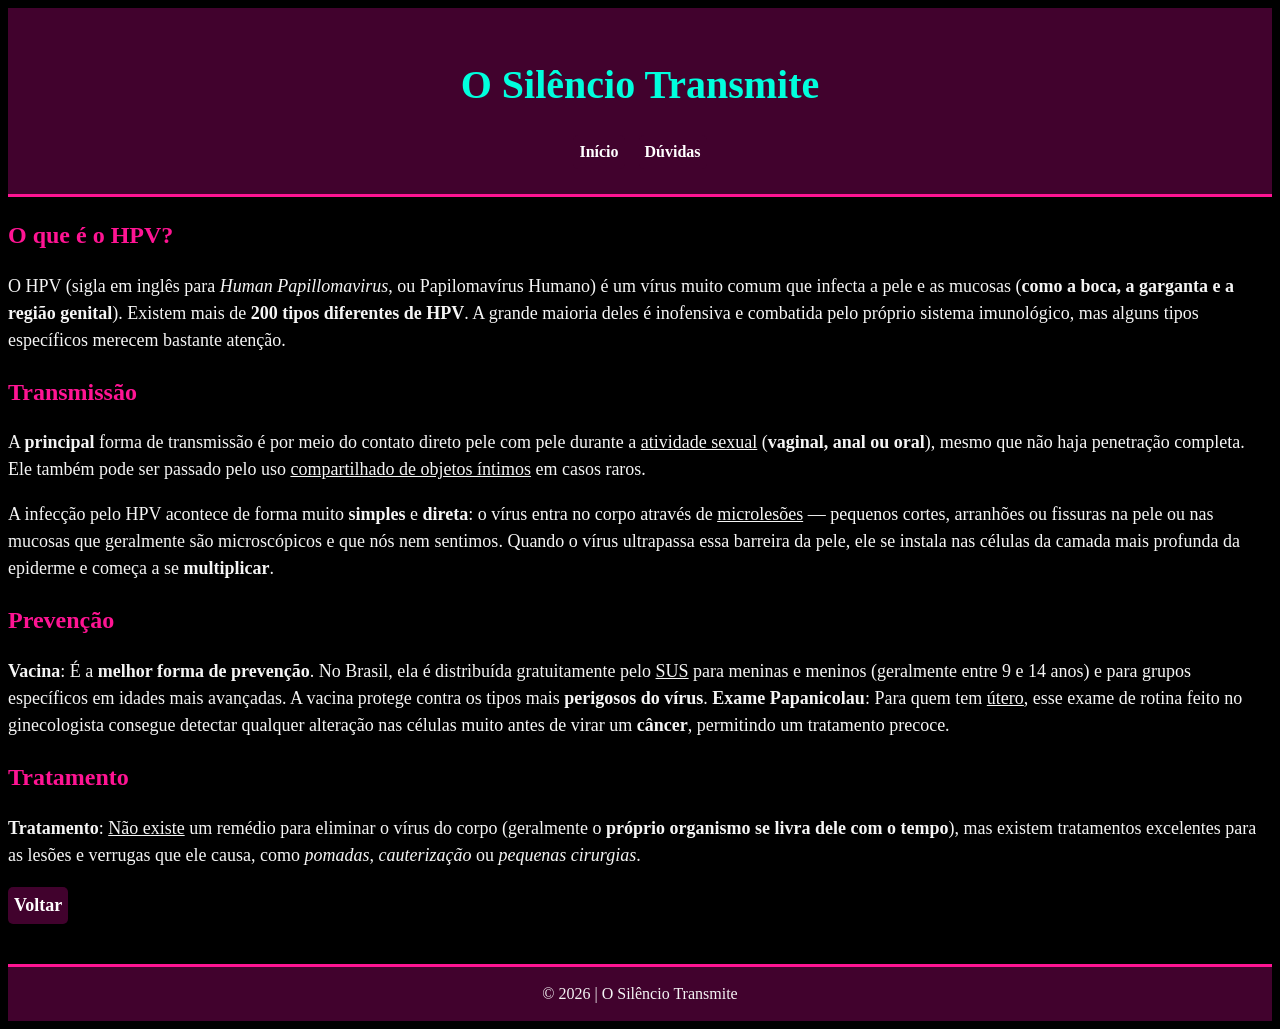
<file: mais_HPV.html>
<html>
    <head>
        <link rel="stylesheet" href="estiloISTs.css">
    </head>
    <body>
        <header>
    <h1>O Silêncio Transmite</h1>

    <nav>
        <a href="index.html">Início</a>
        <a href="duvidas.html">Dúvidas</a>
    </nav>
        </header>
        <h2> O que é o <b>HPV</b>?</h2>

            <p>O HPV (sigla em inglês para <i>Human Papillomavirus</i>, ou Papilomavírus Humano) é um vírus muito comum que infecta a pele e as mucosas (<b>como a boca, a garganta e a região genital</b>). Existem mais de <b> 200 tipos diferentes de HPV</b>. A grande maioria deles é inofensiva e combatida pelo próprio sistema imunológico, mas alguns tipos específicos merecem bastante atenção.</p>

        <h2>Transmissão</h2>
            <p>A <b>principal</b> forma de transmissão é por meio do contato direto pele com pele durante a <u>atividade sexual</u> (<b>vaginal, anal ou oral</b>), mesmo que não haja penetração completa. Ele também pode ser passado pelo uso <u>compartilhado de objetos íntimos</u> em casos raros.</p>

            <p>A infecção pelo HPV acontece de forma muito <b>simples</b> e <b>direta</b>: o vírus entra no corpo através de <u>microlesões</u> — pequenos cortes, arranhões ou fissuras na pele ou nas mucosas que geralmente são microscópicos e que nós nem sentimos. Quando o vírus ultrapassa essa barreira da pele, ele se instala nas células da camada mais profunda da epiderme e começa a se <b>multiplicar</b>.</p>

        <h2>Prevenção</h2>

            <p><b>Vacina</b>: É a <b>melhor forma de prevenção</b>. No Brasil, ela é distribuída gratuitamente pelo <u>SUS</u> para meninas e meninos (geralmente entre 9 e 14 anos) e para grupos específicos em idades mais avançadas. A vacina protege contra os tipos mais <b>perigosos do vírus</b>. 
            
            <b>Exame Papanicolau</b>: Para quem tem <u>útero</u>, esse exame de rotina feito no ginecologista consegue detectar qualquer alteração nas células muito antes de virar um <b>câncer</b>, permitindo um tratamento precoce.</p>

        <h2>Tratamento</h2>
            <p><b>Tratamento</b>: <u>Não existe</u> um remédio para eliminar o vírus do corpo (geralmente o <b>próprio organismo se livra dele com o tempo</b>), mas existem tratamentos excelentes para as lesões e verrugas que ele causa, como <i>pomadas</i>, <i>cauterização</i> ou <i>pequenas cirurgias</i>.</p>
        
        <p><a href="index.html">Voltar</a></p>
        <footer>
    <p>&copy; 2026 | O Silêncio Transmite</p>
        </footer>
    </body>
    </html>
</file>
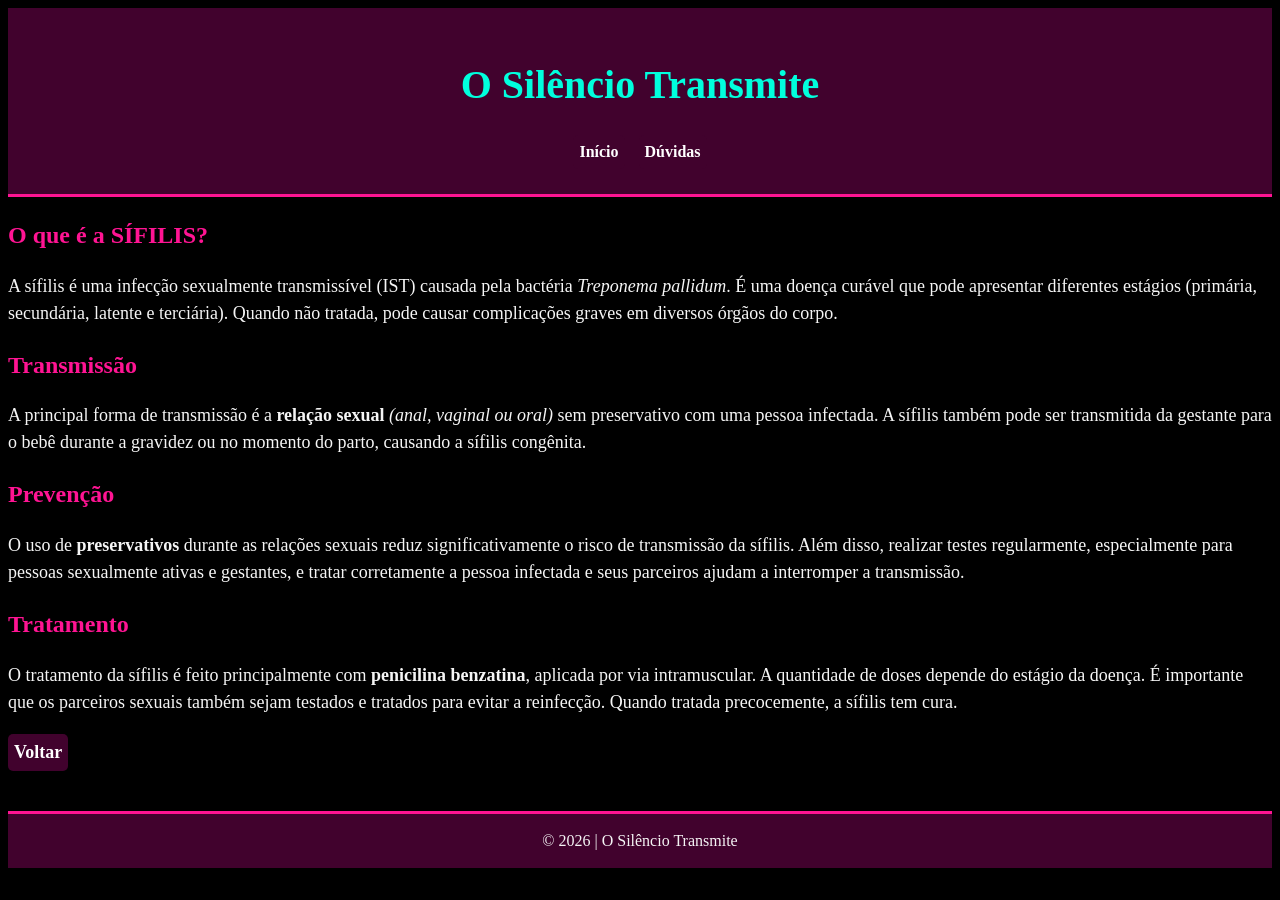
<file: mais_sifilis.html>
<html>
    <head>
        <link rel="stylesheet" href="estiloISTs.css">
    </head>
    <body>
        <header>
    <h1>O Silêncio Transmite</h1>

    <nav>
        <a href="index.html">Início</a>
        <a href="duvidas.html">Dúvidas</a>
    </nav>
        </header>
        <h2>O que é a <b>SÍFILIS</b>?</h2>
        <p>A sífilis é uma infecção sexualmente transmissível (IST) causada pela bactéria <i>Treponema pallidum</i>. É uma doença curável que pode apresentar diferentes estágios (primária, secundária, latente e terciária). Quando não tratada, pode causar complicações graves em diversos órgãos do corpo.</p>

        <h2>Transmissão</h2>
        <p>A principal forma de transmissão é a <b>relação sexual</b> <i>(anal, vaginal ou oral)</i> sem preservativo com uma pessoa infectada. A sífilis também pode ser transmitida da gestante para o bebê durante a gravidez ou no momento do parto, causando a sífilis congênita.</p>

        <h2>Prevenção</h2>
        <p>O uso de <b>preservativos</b> durante as relações sexuais reduz significativamente o risco de transmissão da sífilis. Além disso, realizar testes regularmente, especialmente para pessoas sexualmente ativas e gestantes, e tratar corretamente a pessoa infectada e seus parceiros ajudam a interromper a transmissão.</p>

        <h2>Tratamento</h2>
        <p>O tratamento da sífilis é feito principalmente com <b>penicilina benzatina</b>, aplicada por via intramuscular. A quantidade de doses depende do estágio da doença. É importante que os parceiros sexuais também sejam testados e tratados para evitar a reinfecção. Quando tratada precocemente, a sífilis tem cura.</p>

        <p><a href="index.html">Voltar</a></p>
        <footer>
    <p>&copy; 2026 | O Silêncio Transmite</p>
        </footer>
    </body>
</html>
</file>
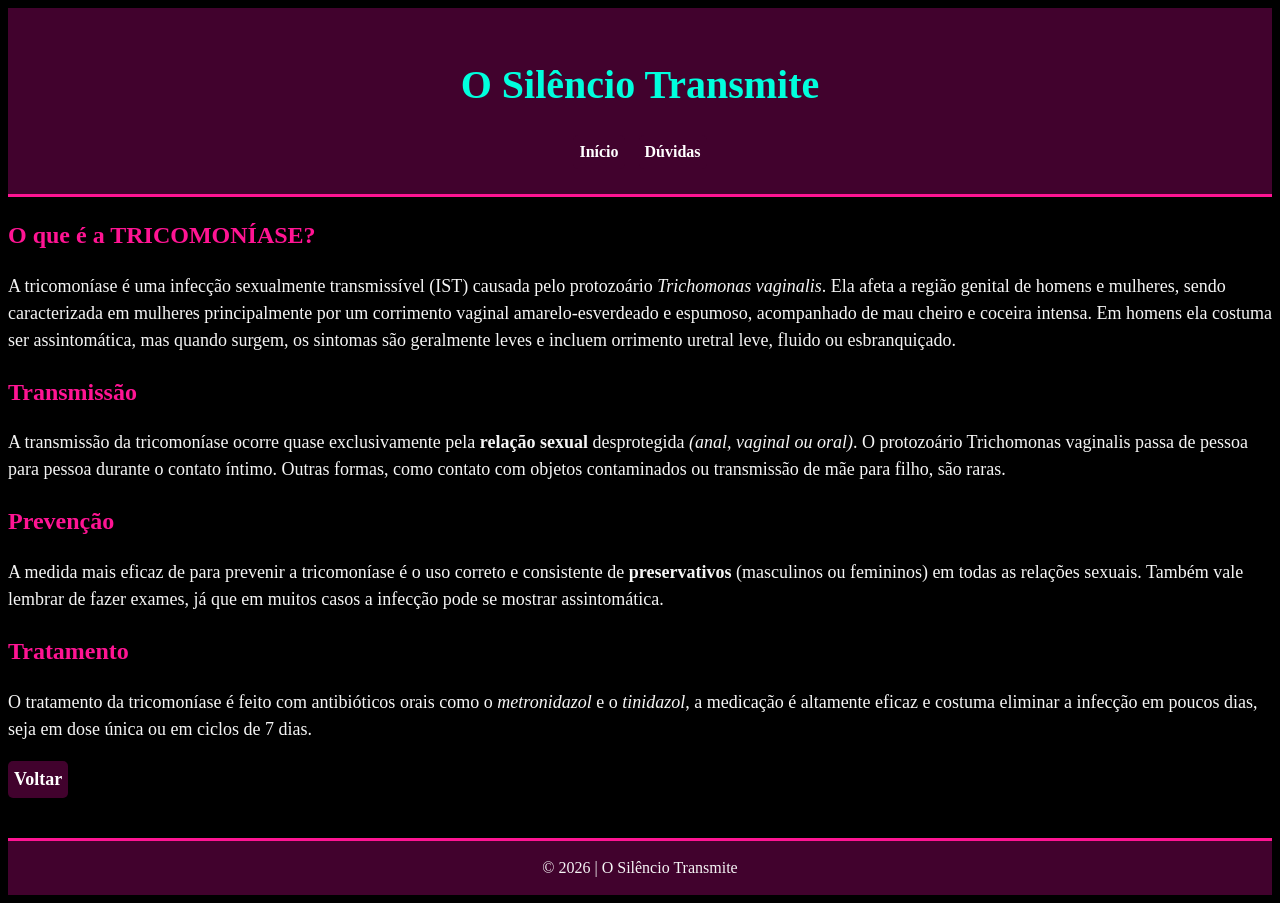
<file: mais_tricomoniase.html>
<html>
  <head>
    <link rel="stylesheet" href="estiloISTs.css">
  </head>
  <body>
    <header>
    <h1>O Silêncio Transmite</h1>

    <nav>
        <a href="index.html">Início</a>
        <a href="duvidas.html">Dúvidas</a>
    </nav>
    </header>
    <h2>O que é a <b>TRICOMONÍASE</b>?</h2>
    <p>A tricomoníase é uma infecção sexualmente transmissível (IST) causada pelo protozoário <i>Trichomonas vaginalis</i>. Ela afeta a região genital de homens e mulheres, sendo caracterizada em mulheres principalmente por um corrimento vaginal amarelo-esverdeado e espumoso, acompanhado de mau cheiro e coceira intensa. Em homens ela costuma ser assintomática, mas quando surgem, os sintomas são geralmente leves e incluem orrimento uretral leve, fluido ou esbranquiçado.</p>

    <h2>Transmissão</h2>
    <p>A transmissão da tricomoníase ocorre quase exclusivamente pela <b>relação sexual</b> desprotegida <i>(anal, vaginal ou oral)</i>. O protozoário Trichomonas vaginalis passa de pessoa para pessoa durante o contato íntimo. Outras formas, como contato com objetos contaminados ou transmissão de mãe para filho, são raras.</p>

    <h2>Prevenção</h2>
    <p>A medida mais eficaz de para prevenir a tricomoníase é o uso correto e consistente de <b>preservativos</b> (masculinos ou femininos) em todas as relações sexuais. Também vale lembrar de fazer exames, já que em muitos casos a infecção pode se mostrar assintomática.</p>

    <h2>Tratamento</h2>
    <p>O tratamento da tricomoníase é feito com antibióticos orais como o <i>metronidazol</i> e o <i>tinidazol</i>, a medicação é altamente eficaz e costuma eliminar a infecção em poucos dias, seja em dose única ou em ciclos de 7 dias.</p>

    <p><a href="index.html">Voltar</a></p>
    <footer>
    <p>&copy; 2026 | O Silêncio Transmite</p>
    </footer>
  </body>
</html>
</file>
<file: estiloISTs.css>
p {
    color: whitesmoke;
    font-size: large;
   
}

body {
    background-color: black;
    line-height: 1.5;

}

h2 {
    color:deeppink;
}

h3 {
    color:rgb(0, 255, 221);
}

h4 {
    color:mediumpurple;
}

h1 {
    rgb(0, 255, 221);
}

a {
    display: inline-block;
    padding: 5px 6px;
    background-color: #41022d;
    color: #ffffff;
    text-decoration: none;
    border-radius: 5px;
    font-weight: bold;
    transition: background-color 0.3s ease, transform 0.2s;

}

header {
    background-color: #41022d;
    padding: 20px;
    text-align: center;
    border-bottom: 3px solid deeppink;
}

header h1 {
    color: rgb(0, 255, 221);
    font-size: 40px;
    margin-bottom: 15px;
}

nav a {
    margin: 5px;
}

footer {
    background-color: #41022d;
    color: whitesmoke;
    text-align: center;
    padding: 15px;
    margin-top: 40px;
    border-top: 3px solid deeppink;
}

footer p {
    margin: 0;
    font-size: 16px;
}
</file>
